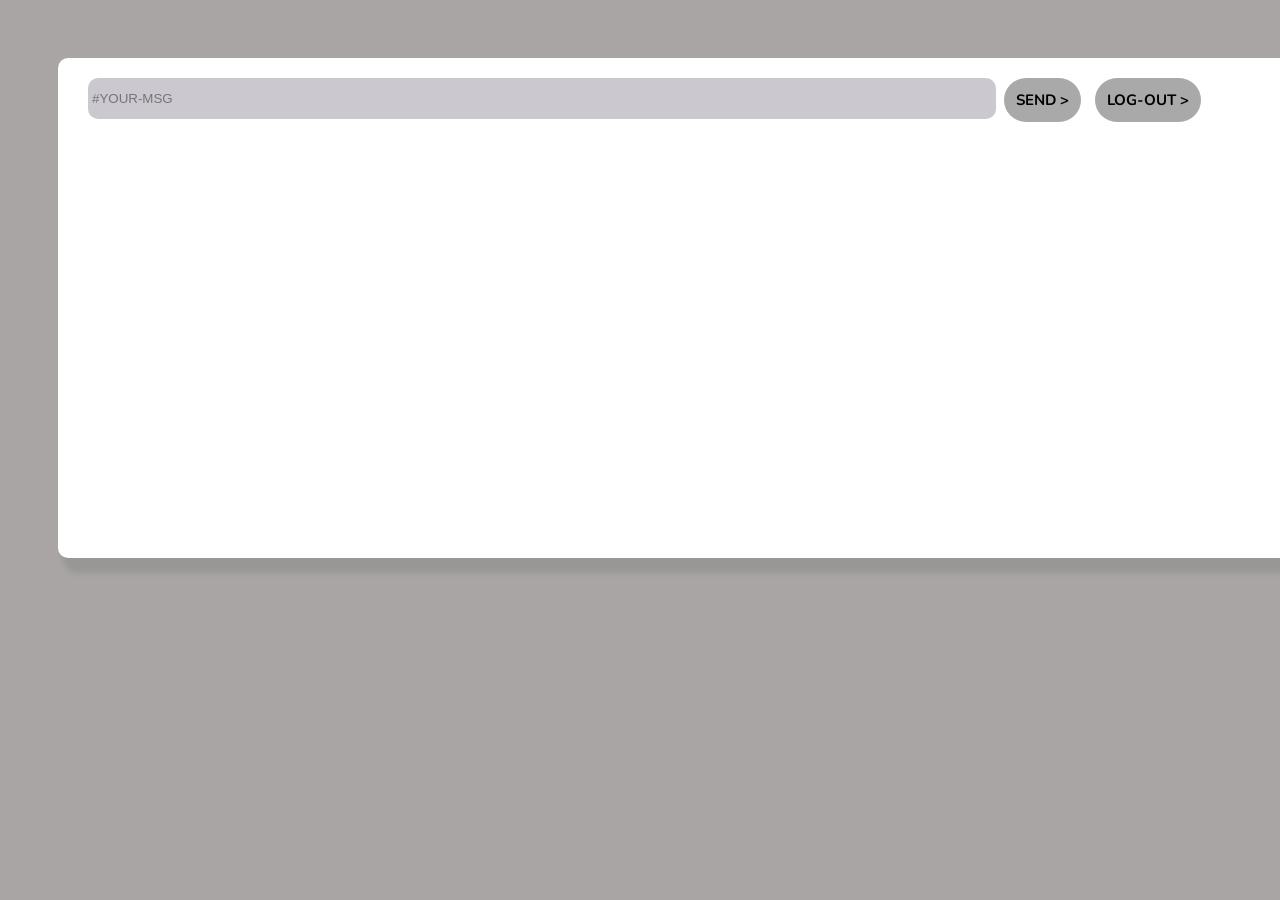
<file: letschat_page.html>
<!DOCTYPE html>
<head>

<title>CHATTING ROOM</title>
<link rel="shortcut icon" href="LOGO.png">
<link rel="stylesheet" type="text/css" href="letschat_page.css">
    <script src="letschat_page.js"></script>

    <link rel="preconnect" href="https://fonts.googleapis.com">
<link rel="preconnect" href="https://fonts.gstatic.com" crossorigin>
<link href="https://fonts.googleapis.com/css2?family=Koulen&family=Macondo&family=Montserrat:wght@200&family=Nunito:wght@300&family=Raleway:wght@100&display=swap" rel="stylesheet">

</head>

<body>


<center>
<section class="code_of_the_room effect">
    <p id="user_name"></p>
<input class="text" id="code" placeholder="#YOUR-MSG">
<button class="button" onclick="send()">SEND ></button>
<button class="logout" onclick="logout()">LOG-OUT ></button>
<br>
<br>
<div style="text-align: left;margin-bottom: 70px;" id="output"> </div>
<h4 id="fav"></h4>
</section>
</span>
</center>


</body>
</file>
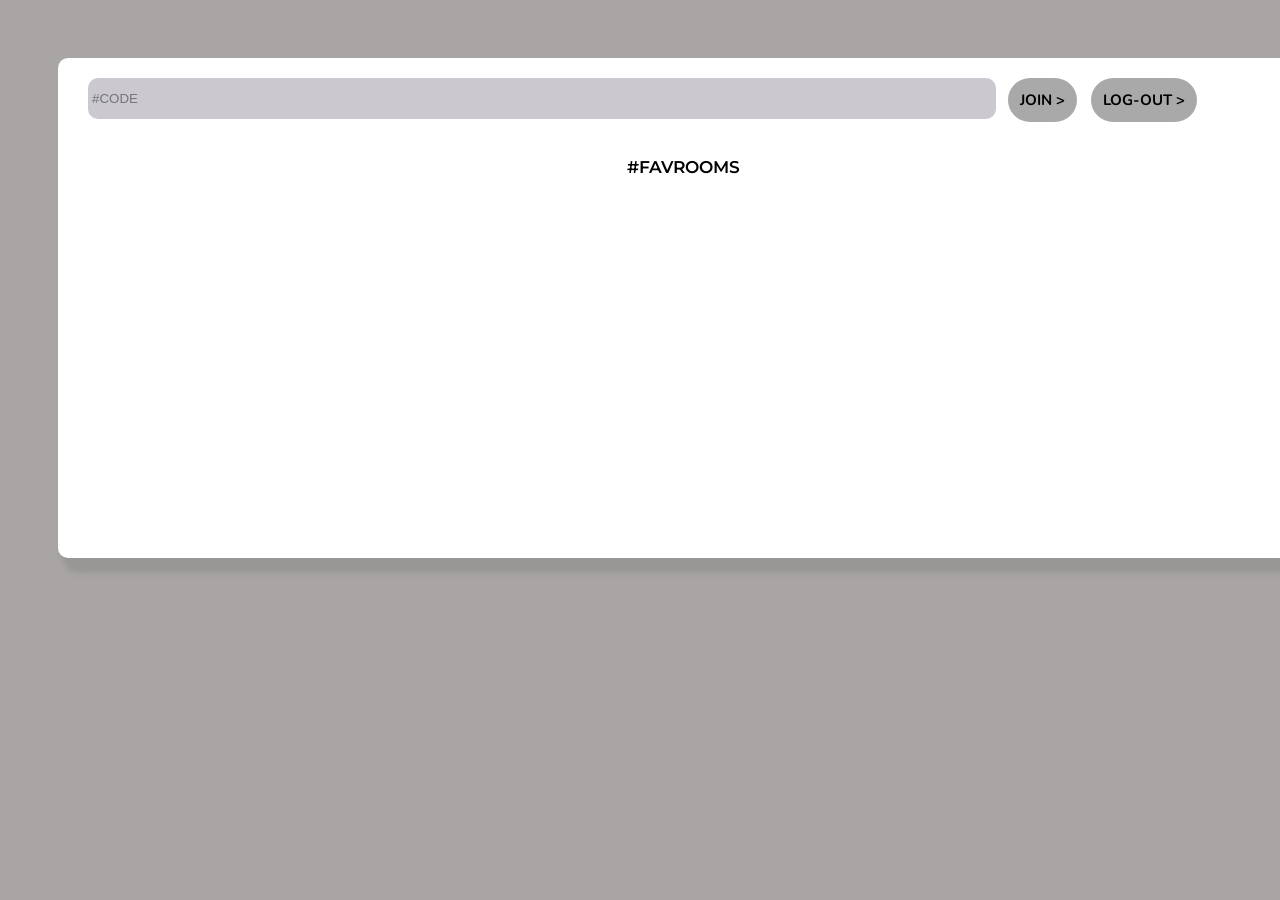
<file: letschat_room.html>
<!DOCTYPE html>
<head>

<title>HOME</title>
<link rel="shortcut icon" href="LOGO.png">
<link rel="stylesheet" type="text/css" href="letschat_room.css">
    <script src="letschat_room.js"></script>

    <link rel="preconnect" href="https://fonts.googleapis.com">
<link rel="preconnect" href="https://fonts.gstatic.com" crossorigin>
<link href="https://fonts.googleapis.com/css2?family=Koulen&family=Macondo&family=Montserrat:wght@200&family=Nunito:wght@300&family=Raleway:wght@100&display=swap" rel="stylesheet">

</head>

<body>


<center>
<section class="code_of_the_room effect">
    <p id="user_name"></p>
<input class="text" id="code" placeholder="#CODE">
<button class="button" onclick="next()">JOIN ></button>
<button class="logout" onclick="logout()">LOG-OUT ></button>
<br>
<br>
<p class="subtitle" onclick="addroom()">#FAVROOMS</p>
<h4 id="fav"></h4>
</section>
</span>
</center>


</body>
</file>
<file: letschat_page.css>
body {

    background-color: rgba(61, 52, 52, 0.445);

}

.text {

    border-radius: 10px;
    background-color: #1c122e3a;
    border-color: rgba(0, 255, 255, 0);
    width: 900px;
    height: 35px;
    float: left;
    margin-left: 30px;

}

.code_of_the_room {

    background-color: white;
    border-radius: 10px;
    width: 1250px;
    height: 500px;
    box-shadow: 10px 10px 5px 5px rgba(128, 128, 128, 0.404);
    float: left;
    margin-top: 50px;
    margin-left: 50px;

}

.button {

    border-radius: 50px;
    background-color: darkgrey;
    font-size: 15px;
    padding: 10px;
    border-color: rgba(255, 255, 255, 0);
    font-family: Nunito;
    font-weight: bold;
    transition: background-color 2s ease-out 100ms;
    transition: color 2s ease-out 100ms;
    margin-right: 10px;
    
    }

    .logout {

        border-radius: 50px;
        background-color: darkgrey;
        font-size: 15px;
        padding: 10px;
        border-color: rgba(255, 255, 255, 0);
        font-family: Nunito;
        font-weight: bold;
        margin-right: 100px;
        transition: background-color 2s ease-out 100ms;
        transition: color 2s ease-out 100ms;    

    }
    
    .button:hover {
    
        border-radius: 50px;
        font-size: 15px;
        padding: 10px;
        background-color: rgb(71, 71, 71);
        border-color: rgba(255, 255, 255, 0);
        font-family: Nunito;
        font-weight: bold;
        color: white;
        
        }

        .logout:hover {
            
                border-radius: 50px;
                font-size: 15px;
                padding: 10px;
                background-color: rgb(71, 71, 71);
                border-color: rgba(255, 255, 255, 0);
                font-family: Nunito;
                font-weight: bold;
                color: white;

        }

        .subtitle {

            font-size: 17px;
            font-family: Montserrat;
            font-weight: 600; 

        }

        .effect {
    
            animation: transitionIn 1.5s;
        
        }
        
        @keyframes transitionIn {
        
        from {
        
        opacity: 0;
        transform: rotateX(-10deg);
        
        }
        
        to {
        
            opacity: 1;
            transform: rotateX(0deg);
        
        }
        
        }

        .chat-area {

            background-color: white;
            border-radius: 10px;
            width: 600px;
            height: 500px;
            box-shadow: 10px 10px 5px 5px rgba(128, 128, 128, 0.404);
            float: right;
            margin-top: 50px;
            margin-right: 50px;

        }

        #user_name {

            font-size: 20px;
            font-family: Montserrat;
            font-weight: 600;

        }
</file>
<file: letschat_room.css>
body {

    background-color: rgba(61, 52, 52, 0.445);

}

.text {

    border-radius: 10px;
    background-color: #1c122e3a;
    border-color: rgba(0, 255, 255, 0);
    width: 900px;
    height: 35px;
    float: left;
    margin-left: 30px;

}

.code_of_the_room {

    background-color: white;
    border-radius: 10px;
    width: 1250px;
    height: 500px;
    box-shadow: 10px 10px 5px 5px rgba(128, 128, 128, 0.404);
    float: left;
    margin-top: 50px;
    margin-left: 50px;

}

.button {

    border-radius: 50px;
    background-color: darkgrey;
    font-size: 15px;
    padding: 10px;
    border-color: rgba(255, 255, 255, 0);
    font-family: Nunito;
    font-weight: bold;
    transition: background-color 2s ease-out 100ms;
    transition: color 2s ease-out 100ms;
    margin-right: 10px;
    
    }

    .logout {

        border-radius: 50px;
        background-color: darkgrey;
        font-size: 15px;
        padding: 10px;
        border-color: rgba(255, 255, 255, 0);
        font-family: Nunito;
        font-weight: bold;
        margin-right: 100px;
        transition: background-color 2s ease-out 100ms;
        transition: color 2s ease-out 100ms;    

    }
    
    .button:hover {
    
        border-radius: 50px;
        font-size: 15px;
        padding: 10px;
        background-color: rgb(71, 71, 71);
        border-color: rgba(255, 255, 255, 0);
        font-family: Nunito;
        font-weight: bold;
        color: white;
        
        }

        .logout:hover {
            
                border-radius: 50px;
                font-size: 15px;
                padding: 10px;
                background-color: rgb(71, 71, 71);
                border-color: rgba(255, 255, 255, 0);
                font-family: Nunito;
                font-weight: bold;
                color: white;

        }

        .subtitle {

            font-size: 17px;
            font-family: Montserrat;
            font-weight: 600; 

        }

        .effect {
    
            animation: transitionIn 1.5s;
        
        }
        
        @keyframes transitionIn {
        
        from {
        
        opacity: 0;
        transform: rotateX(-10deg);
        
        }
        
        to {
        
            opacity: 1;
            transform: rotateX(0deg);
        
        }
        
        }

        .chat-area {

            background-color: white;
            border-radius: 10px;
            width: 600px;
            height: 500px;
            box-shadow: 10px 10px 5px 5px rgba(128, 128, 128, 0.404);
            float: right;
            margin-top: 50px;
            margin-right: 50px;

        }

        #user_name {

            font-size: 20px;
            font-family: Montserrat;
            font-weight: 600;

        }
</file>
